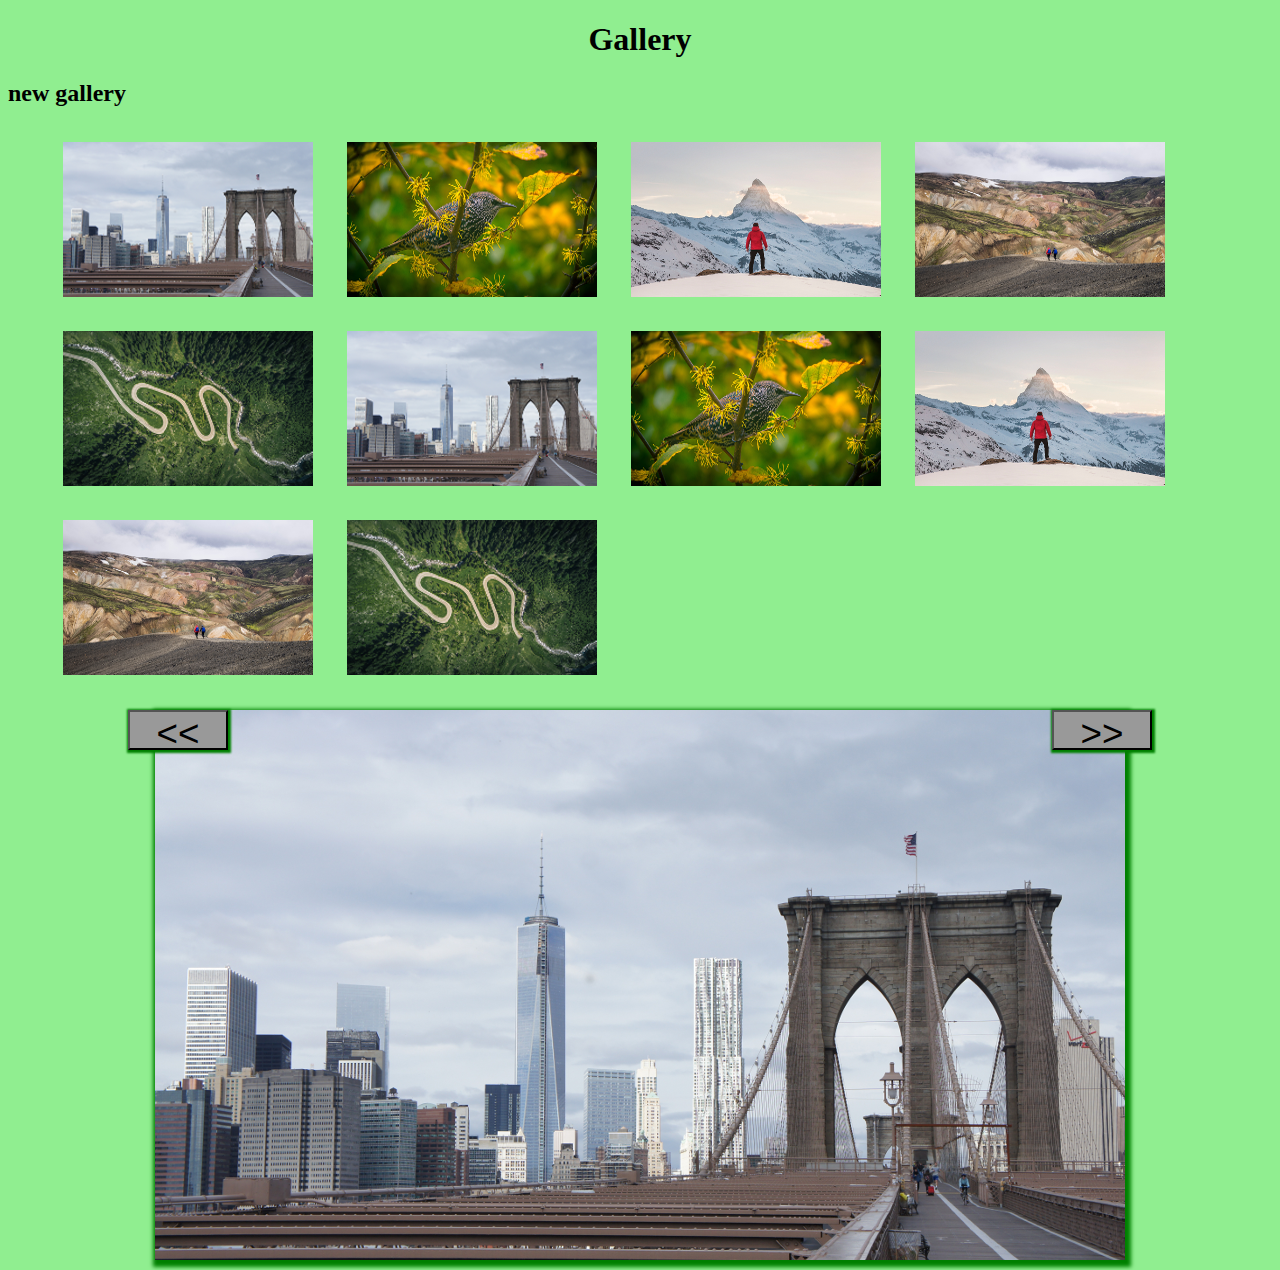
<file: index.html>
<!DOCTYPE html>
<html>
<head>
	<meta charset="utf-8">
	<title>Gallery</title>
	<link rel="stylesheet" type="text/css" href="index.css">
	<link rel="stylesheet" type="text/css" href="index.js">
</head>
<body>
	<!-- <div>
		<h1>Gallery</h1>
<div class="images">
	<img id="img-1" onclick="viewImges(1)" src="images/img-01.png" >
	<img id="img-2" onclick="viewImges(2)" src="images/img-02.png">
	<img id="img-3" onclick="viewImges(3)" src="images/img-03.png">
	<img id="img-4" onclick="viewImges(4)" src="images/img-04.png">
	<img id="img-5" onclick="viewImges(5)" src="images/img-05.png">
</div>
<div id="img-id" class="view"></div>
<script type="text/javascript"></script>
   -->
   <!-- <h1 class="title"> Gallery  </h1>
   <section>
   	<img src="images/img-01.png"  onclick="showImg("1")">
   	<img src="images/img-02.png"  onclick="showImg("2")">
   	<img src="images/img-03.png"  onclick="showImg("3")">
   	<img src="images/img-04.png"  onclick="showImg("4")">
   	<img src="images/img-05.png"  onclick="showImg("5")">
   </section>
    -->
    <h1>Gallery</h1>
		<h2>new gallery</h2>				
 <ul>
 	<li><img src="images/img-01.png" onclick="changBg(1)"></li>
 	<li><img src="images/img-02.png" onclick="changBg(2)"></li>
 	<li><img src="images/img-03.png" onclick="changBg(3)"></li>
 	<li><img src="images/img-04.png" onclick="changBg(4)"></li>
 	<li><img src="images/img-05.png" onclick="changBg(5)"></li>
 	<li><img src="images/img-01.png" onclick="changBg(1)"></li>
 	<li><img src="images/img-02.png" onclick="changBg(2)"></li>
 	<li><img src="images/img-03.png" onclick="changBg(3)"></li>
 	<li><img src="images/img-04.png" onclick="changBg(4)"></li>
 	<li><img src="images/img-05.png" onclick="changBg(5)"></li>
 </ul>
 <button class="right" onclick="btn()">>></button>
 <button class="left"><<</button>
 <div id="screen"></div>

  <!--
   <div>
   	<ul>
   		<li><img src="images/img-01" alt=""></li>
   		<li><img src="images/img-02" alt=""></li>
   		<li><img src="images/img-03" alt=""></li>
   		<li><img src="images/img-04" alt=""></li>
   		<li><img src="images/img-05" alt=""></li>
   	</ul>
   </div>
   <button class="right">>></button>
 <button class="left"><<</button>
 <div id="screen"></div>
    -->
   <script type="text/javascript" src="index.js"></script>
</body>
</html>
</file>
<file: index.css>
/*h1{
	text-align: center;
}
img{
	vertical-align: text-top;
	width: 32.7%;
	}
section{
	height: 90%;
	margin: 20px auto;
	background: #f4f4f4;
}	
#output{
	height: 400px;
}

#output img{
	widows: 100%;
}*/
body{
	background-color: lightgreen; 
}
h1{
	text-align: center;
}
ul li{
	display: inline-block;
	text-align: center;
}
img{
	margin: 15px ;
}
#screen{
	width:970px;
	height: 550px;
	margin: 10px auto;
	background-image: url("images/img01.png");
	background-size: cover;
	box-shadow: 2px 3px 4px 4px green;
}
.right, .left{
	width: 100px;
	height: 40px;
	font-size: 230%;
	font-family: sans-serif;
	background: #999;
	box-shadow: 1px 1px 2px 2px green;
	display: inline-block;
}
.left{
float: left;
margin: 0 120px; 

}
.right{
float: right;
margin: 0 120px;
}
</file>
